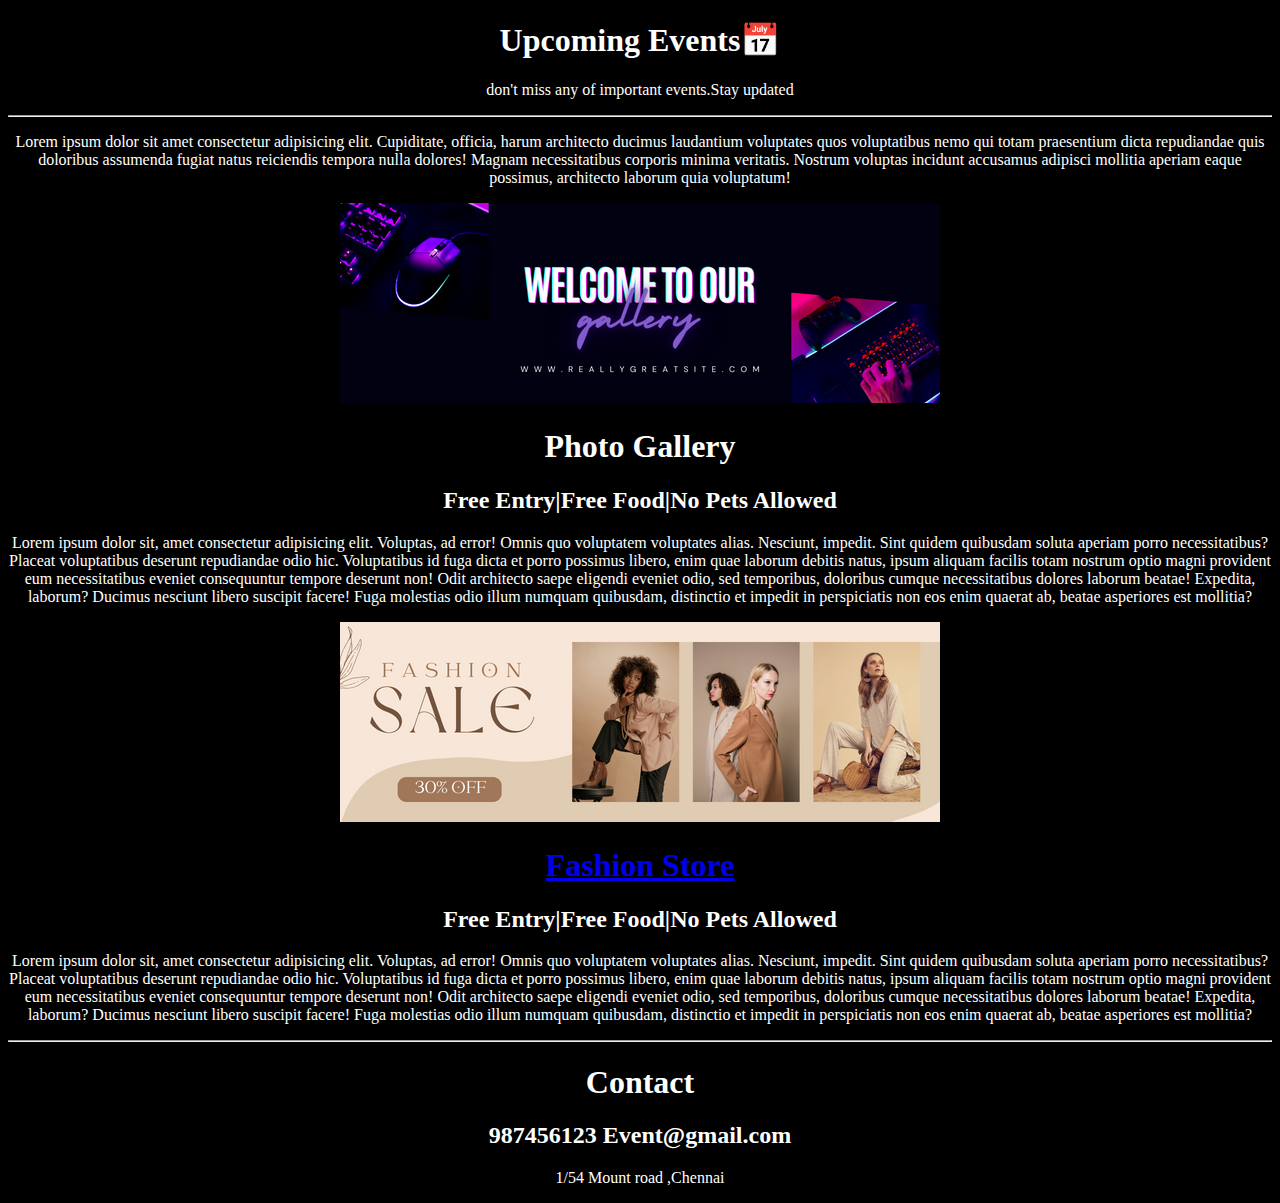
<file: index.html>
<!DOCTYPE html>
<html>
<head>
    <title>Events</title>
    <link rel="icon" href= "img/date.png">

</head>

<body bgcolor="black"style="color:white;">
    <center>
        <h1>Upcoming Events📅</h1>
        <p>don't miss any of important events.Stay updated</p>
        <hr>

        <p>Lorem ipsum dolor sit amet consectetur adipisicing elit. Cupiditate, officia, harum architecto ducimus laudantium voluptates quos voluptatibus nemo qui totam praesentium dicta repudiandae quis doloribus assumenda fugiat natus reiciendis tempora nulla dolores! Magnam necessitatibus corporis minima veritatis. Nostrum voluptas incidunt accusamus adipisci mollitia aperiam eaque possimus, architecto laborum quia voluptatum!</p>
    <img src="img/event1.png">
    <h1>Photo Gallery</h1>
    <h2>Free Entry|Free Food|No Pets Allowed </h2>

     <p>Lorem ipsum dolor sit, amet consectetur adipisicing elit. Voluptas, ad error! Omnis quo voluptatem voluptates alias. Nesciunt, impedit. Sint quidem quibusdam soluta aperiam porro necessitatibus? Placeat voluptatibus deserunt repudiandae odio hic. Voluptatibus id fuga dicta et porro possimus libero, enim quae laborum debitis natus, ipsum aliquam facilis totam nostrum optio magni provident eum necessitatibus eveniet consequuntur tempore deserunt non! Odit architecto saepe eligendi eveniet odio, sed temporibus, doloribus cumque necessitatibus dolores laborum beatae! Expedita, laborum? Ducimus nesciunt libero suscipit facere! Fuga molestias odio illum numquam quibusdam, distinctio et impedit in perspiciatis non eos enim quaerat ab, beatae asperiores est mollitia?</p>

     <img src="img/event2.png">
    <h1>
        <a href="https://www.ajio.com/">Fashion Store</a>

    </h1>
    <h2>Free Entry|Free Food|No Pets Allowed </h2>

     <p>Lorem ipsum dolor sit, amet consectetur adipisicing elit. Voluptas, ad error! Omnis quo voluptatem voluptates alias. Nesciunt, impedit. Sint quidem quibusdam soluta aperiam porro necessitatibus? Placeat voluptatibus deserunt repudiandae odio hic. Voluptatibus id fuga dicta et porro possimus libero, enim quae laborum debitis natus, ipsum aliquam facilis totam nostrum optio magni provident eum necessitatibus eveniet consequuntur tempore deserunt non! Odit architecto saepe eligendi eveniet odio, sed temporibus, doloribus cumque necessitatibus dolores laborum beatae! Expedita, laborum? Ducimus nesciunt libero suscipit facere! Fuga molestias odio illum numquam quibusdam, distinctio et impedit in perspiciatis non eos enim quaerat ab, beatae asperiores est mollitia?</p>
    <hr>
    <h1>Contact</h1>
    <h2>987456123 Event@gmail.com</h2>
    <p>1/54 Mount road ,Chennai</p>
    </center>








</body>












</html>
</file>
